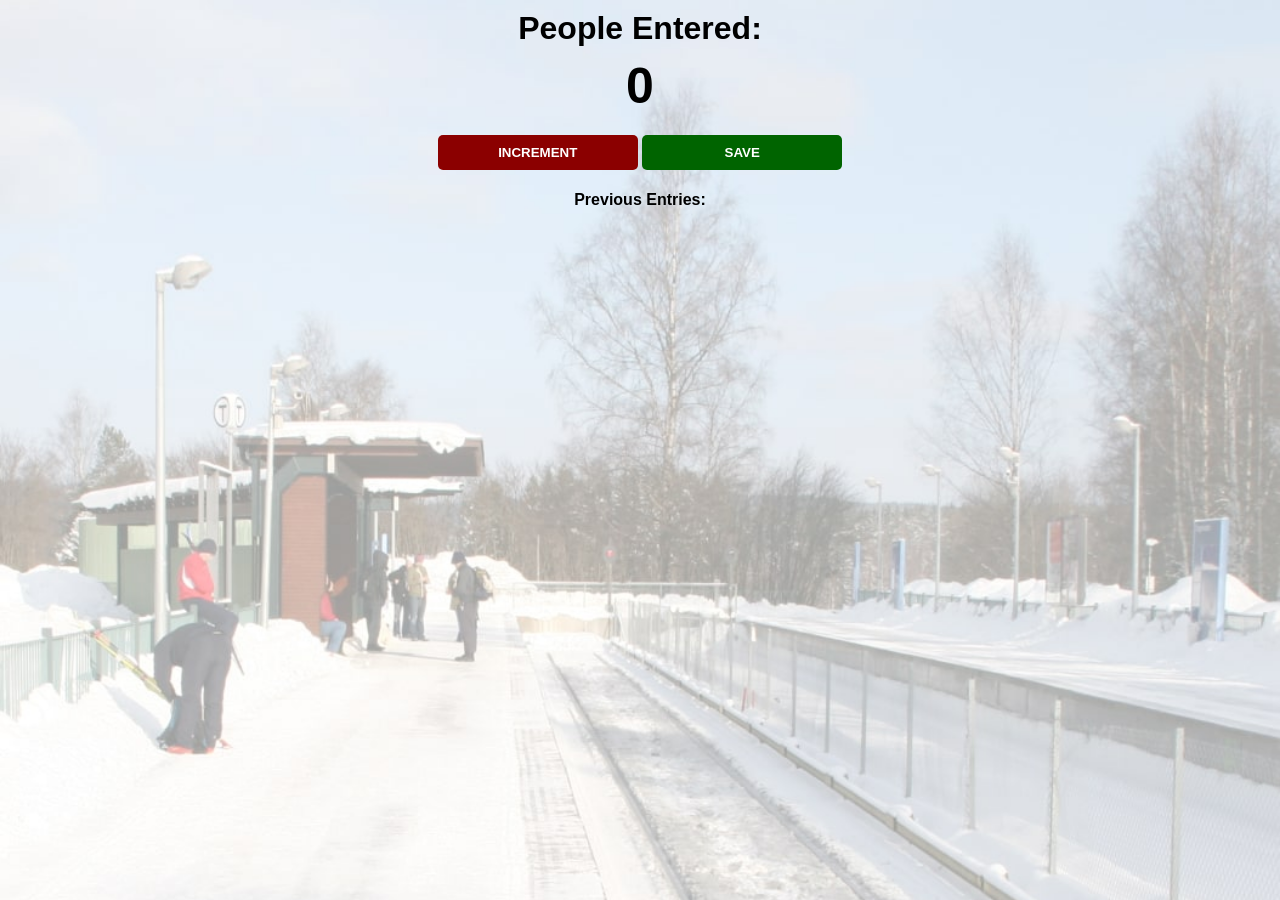
<file: Build a passenger counter app/index.html>
<html>
    <head>
        <link rel="stylesheet" href="index.css">

    </head>
    <body>
        <h1>People Entered: </h1>
        <h2 id="count-el">0</h2>
<!--Create a INCREMENT button with the id="increment-btn"-->
<button id="increment-btn" onclick="increment()">INCREMENT</button>
<button id="save-btn" onclick="save()">SAVE</button>
<p id="save-el"> Previous Entries: </p>
        <script src="index.js">
          
        </script>
    </body>
</html>
</file>
<file: Build a passenger counter app/index.css>
body {
    background-image: url("station.jpg");
    background-size: cover;
    font-family: -apple-system, BlinkMacSystemFont, 'Segoe UI', Roboto, Oxygen, Ubuntu, Cantarell, 'Open Sans', 'Helvetica Neue', sans-serif;
    font-weight: bold;
    text-align: center;
}

h1 {
    margin-top: 10px;
    margin-bottom: 10px;
}

h2 {
    font-size: 50px;
    margin-top: 0;
    margin-bottom: 20px;
}

button {
    border: none;
    padding-top: 10px;
    padding-bottom: 10px;
    color: white;
    font-weight: bold;
    width: 200px;
    margin-bottom: 5px;
    border-radius: 5px;
}

#increment-btn {
    background: darkred;
}

#save-btn {
    background: darkgreen;
}
</file>
